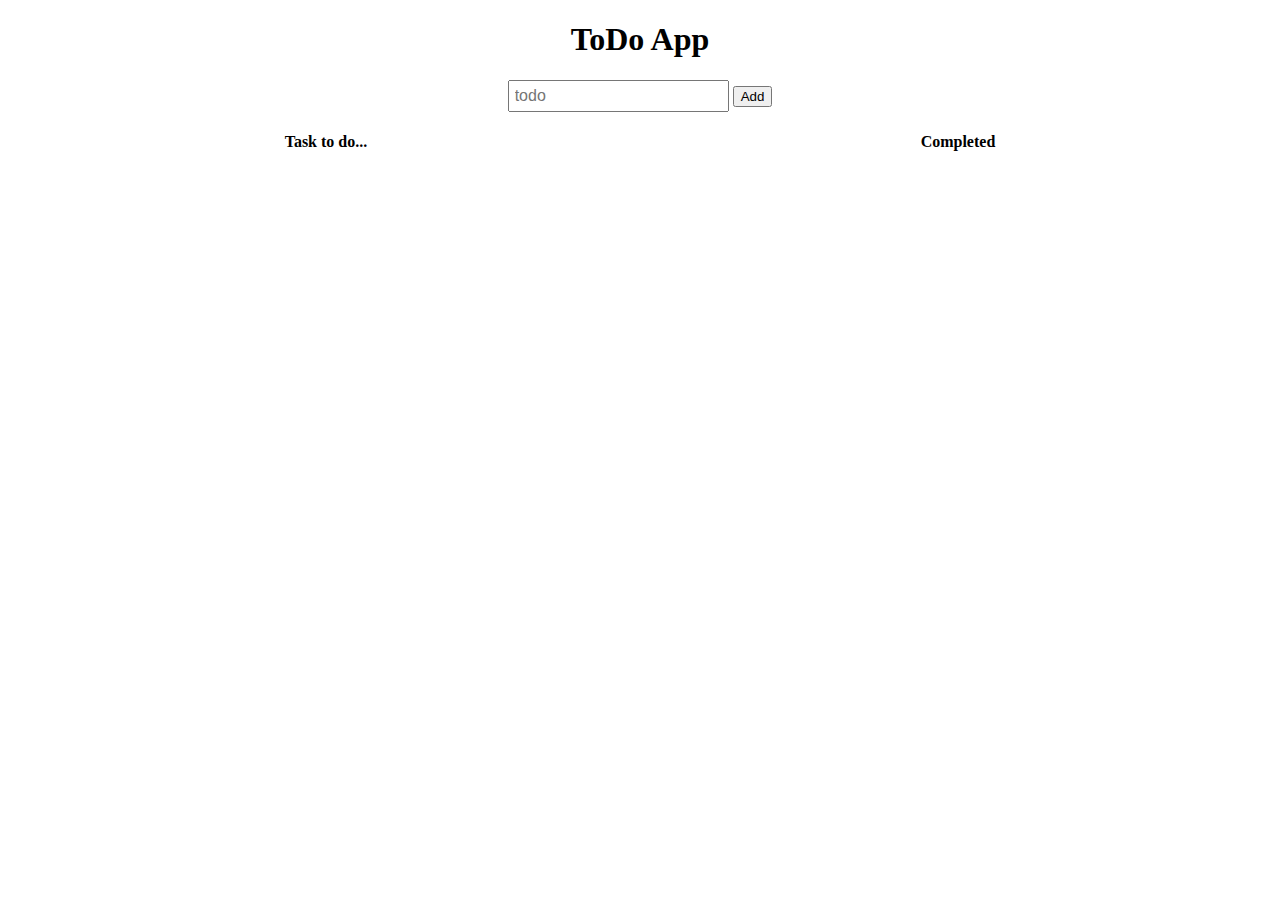
<file: todo/index.html>
<!DOCTYPE html>
<html lang="en">
  <head>
    <meta charset="UTF-8" />
    <meta http-equiv="X-UA-Compatible" content="IE=edge" />
    <meta name="viewport" content="width=device-width, initial-scale=1.0" />
    <title>todo</title>
  </head>
  <style>
    .delDiv {
      display: flex;
      align-items: center;
      gap: 10px;
    }
    .showtsk {
      display: flex;
      align-items: center;
      gap: 10px;
    }
    .showdiv {
      display: flex;
      align-items: center;
      gap: 10px;
    }
  </style>
  <body>
<div style=" width: max-content; margin: auto;">
  <div>
    <h1 style="text-align:center ;">ToDo App</h1>
    </div>
    <div> 
      <input
        id="todo"
        type="text"
        placeholder="todo"
        style="padding: 5px; font-size: 16px"
        value=""
      />
      <button onclick="getdata()">Add</button>
    </div>
  </div>
    <div style="display: flex; margin: auto; justify-content: space-around;">
    <div>
      <h4>Task to do...</h4>
      <div id="showtask"></div>
      </div>
      <div>
      <h4>Completed</h4>
      <div id="completed"></div>
    </div>
    </div>
  </div>
  </body>

  <script>
    var todoArray = [];

    function getdata() {
      // var todoArray=[]
      var todo = document.getElementById("todo").value;
      // console.log(todo)
      if (todo !== "") todoArray.push(todo);
      document.getElementById("todo").value = "";
      showtsk();
    }

    function showtsk() {
      var showtask = document.getElementById("showtask");

      showtask.innerHTML = "";
      todoArray.map((el, idx) => {
        var data = document.createElement("div");
        data.setAttribute("class", "showdiv");

        // console.log(todoArray)
        var p1 = document.createElement("p");
        p1.textContent = el;
        var btndiv1 = document.createElement("div");
        btndiv1.innerHTML = `<input type='checkbox'></input>`;
        btndiv1.addEventListener("click", function () {
          donetask(el, idx, todoArray);
        });
        data.append(p1, btndiv1);
        showtask.append(data);
      });
    }

    var done = [];
    function donetask(el, idx) {
      var completed = document.getElementById("completed");

      done.push(el);

      todoArray.splice(idx, 1);
      showtsk();

      showCompletetask(done);
    }

    function showCompletetask(done) {
      var completed = document.getElementById("completed");
      completed.innerHTML = "";

      // console.log(done);
      done.map((elm, i) => {
        var div2 = document.createElement("div");
        div2.setAttribute("class", "delDiv");
        var p2 = document.createElement("p");
        p2.textContent = elm;
        var btndiv = document.createElement("div");
        btndiv.innerHTML = `<button> Delete</button>`;
        btndiv.addEventListener("click", function () {
          deleteData(done, i);
        });
        var markasuncomplete= document.createElement("div");
      markasuncomplete.innerHTML=`<button> mark as uncomplete</button>`
      markasuncomplete.addEventListener("click", function () {
          uncomplete(done, i);
        });



        div2.append(p2, btndiv, markasuncomplete);
        completed.append(div2);
      });
    }

    function deleteData(done, i) {
      var delData = done.splice(i, 1);
      showCompletetask(done);
    }

    function uncomplete(done, i){
      todoArray.push(done[i])

      showtsk()
      done.splice(i, 1);
      showCompletetask(done) 
      
    }


  </script>
</html>
</file>
